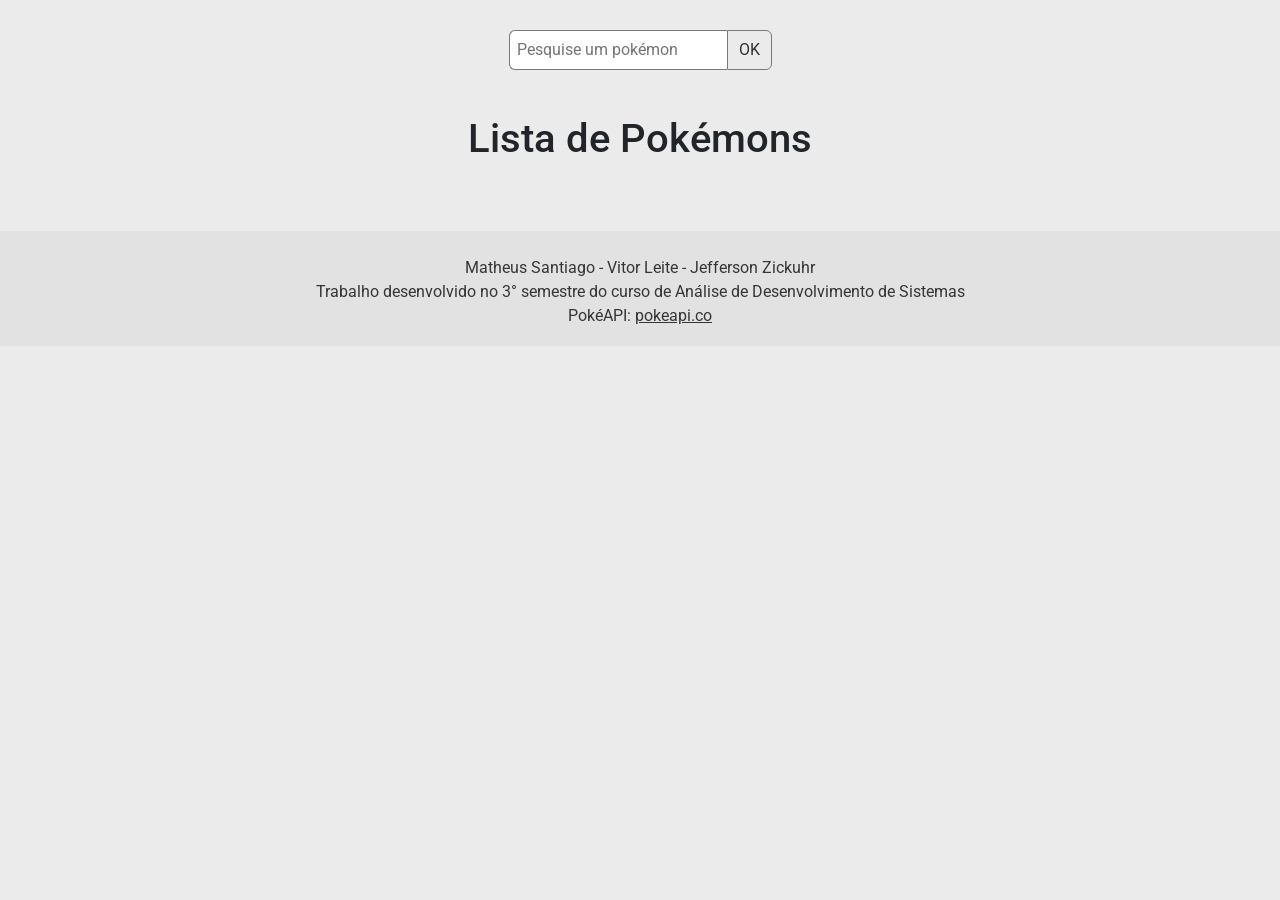
<file: layout-main/index.html>
<!DOCTYPE html>
<html lang="en">

<head>
    <meta charset="UTF-8">
    <meta http-equiv="X-UA-Compatible" content="IE=edge">
    <meta name="viewport" content="width=device-width, initial-scale=1.0">
    <script src="https://ajax.googleapis.com/ajax/libs/jquery/3.5.1/jquery.min.js"></script>
    <script src="script.js"></script>
    <link href="https://cdn.jsdelivr.net/npm/bootstrap@5.0.0-beta3/dist/css/bootstrap.min.css" rel="stylesheet"
        integrity="sha384-eOJMYsd53ii+scO/bJGFsiCZc+5NDVN2yr8+0RDqr0Ql0h+rP48ckxlpbzKgwra6" crossorigin="anonymous">
    <script src="https://cdn.jsdelivr.net/npm/bootstrap@5.0.0-beta3/dist/js/bootstrap.bundle.min.js"
        integrity="sha384-JEW9xMcG8R+pH31jmWH6WWP0WintQrMb4s7ZOdauHnUtxwoG2vI5DkLtS3qm9Ekf"
        crossorigin="anonymous"></script>
    <link rel="stylesheet" href="styles.css">
    <title>Pokemons</title>
</head>

<body>
    <div id="app">
        <div class="pokemon-search">
            <input name="pokemon-name" id="pokemon-name" type="text" placeholder="Pesquise um pokémon">
            <button id="search-button">OK</button>
        </div>
        <h1>Lista de Pokémons</h1>
        <div class="pokemon-list"></div>
    </div>
    <div class="footer">
        <p>Matheus Santiago - Vitor Leite - Jefferson Zickuhr</p>
        <p>Trabalho desenvolvido no 3° semestre do curso de Análise de Desenvolvimento de Sistemas</p>
        <p>PokéAPI: <a href="https://pokeapi.co/">pokeapi.co</a></p>
    </div>
</body>

</html>
</file>
<file: layout-main/styles.css>
@import url('https://fonts.googleapis.com/css2?family=Roboto:wght@300;400;500&display=swap');
* {
    font-family: 'Roboto', sans-serif;
    margin: 0;
    padding: 0;
    box-sizing: border-box;
}

body {
    background-color: rgb(235, 235, 235);
}

#app {
    width: 100%;
    max-width: 930px;
    margin: auto;
    text-align: center;
}

#app h1 {
    padding: 15px;
}

.pokemon-list {
    width: 100%;
    margin: auto;
    display: flex;
    flex-wrap: wrap;
}

.pokemon-list a {
    text-decoration: none;
    color: rgb(15, 15, 15);
}

div.poke-card {
    text-align: center;
    padding: 12px;
    margin: 5px;
    background-color: rgba(76, 184, 142, 0.247);
    border: 1px solid rgba(65, 158, 122, 0.247);
    border-radius: 15px;
}

div.poke-card:hover {
    background-color: rgba(45, 139, 103, 0.247);
    border: 1px solid rgba(32, 85, 65, 0.247);
}

div.pokemon-search {
    margin: 30px;
    justify-content: center;
    display: flex;
}

div.pokemon-search input {
    padding: 7px;
    border-radius: 6px 0px 0px 6px;
    border: 1px solid rgb(122, 122, 122);
    border-right: none;
    outline: none;
}

div.pokemon-search button {
    padding: 7px;
    padding-left: 11px;
    padding-right: 11px;
    border-radius: 0px 6px 6px 0px;
    border: 1px solid rgb(122, 122, 122);
    background-color: rgb(235, 235, 235);
    color: rgb(49, 49, 49);
}

div.pokemon-search button:hover {
    background-color: rgb(214, 214, 214);
}

div.footer {
    width: 100%;
    height: 115px;
    padding: 25px;
    background-color: rgb(226, 226, 226);
    margin-top: 45px;
    text-align: center;
}

div.footer p {
    color: rgb(53, 53, 53);
    margin: 0;
}

div.footer a {
    color: rgb(53, 53, 53);
}
</file>
